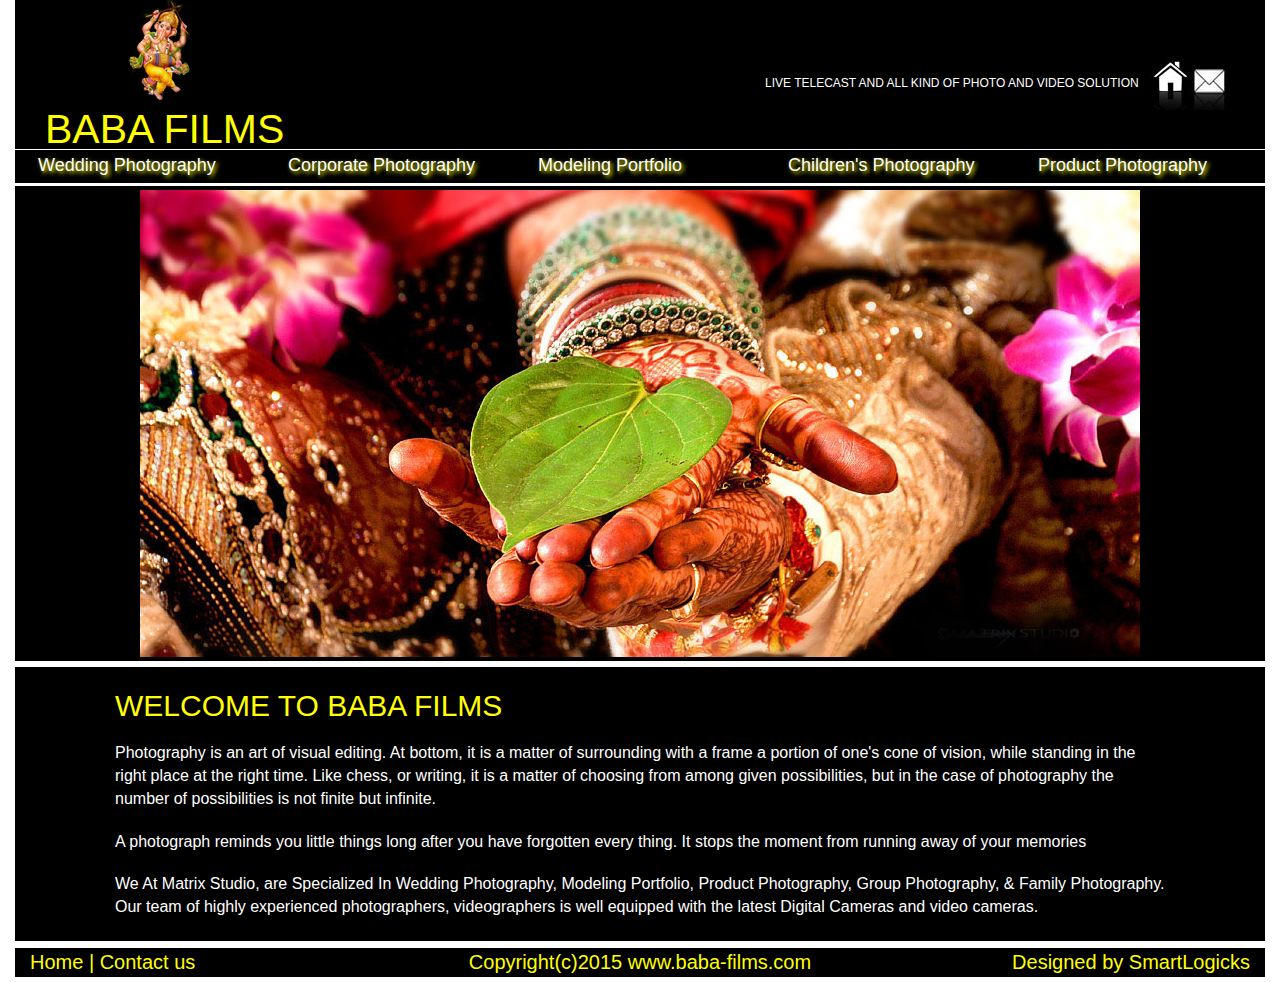
<file: index.html>
<html>
<head>
    <title>
        Photo-Studio
    </title>
    <link type="image/x-icon" href="ganesh.png" rel="shortcut icon"/>
    <script type="text/javascript" src="javascript.js">
    </script>
    <link rel="stylesheet" href="mystyle.css"/>
    <meta charset="UTF-8">
    <meta http-equiv="X-UA-COMPATIBLE" content="IE=edge">
    <meta name="viewport" content="width=device-width, initial-scale=1, shrink-to-fit=no">
    <link rel="stylesheet" href="bootstrap/css/bootstrap.min.css"/>
</head>
<body onload="start()">
<div class="container-fluid">
    <div class="header">
        <div class="logo">
            <img class="img-responsive ganesh" src="ganesh.png" alt=""/>
            <p class="near-ganesh">BABA FILMS</p>
            <div class="tagline">
                <p class="tagline">LIVE TELECAST AND ALL KIND OF PHOTO AND VIDEO SOLUTION</p>
                <a href="" style="text-decoration:none;"><img class="img-responsive home" src="home.jpg" alt=""/></a>
                <a href="contactus.html" style="text-decoration:none;"><img class="img-responsive contact"
                                                                            src="contact.jpg"
                                                                            alt=""/></a>
            </div>
        </div>
        <div class="menu">
            <ul class="menu">
                <li><a class="menu" href="wedding.html" alt="">Wedding Photography</a></li>
                <li><a class="menu" href="corporate.html" alt="">Corporate Photography</a></li>
                <li><a class="menu" href="modeling.html" alt="">Modeling Portfolio</a></li>
                <li><a class="menu" href="child.html" alt="">Children's Photography</a></li>
                <li><a class="menu" href="product.html" alt="">Product Photography</a></li>
            </ul>
        </div>
    </div>

    <div class="body">
        <div class="imgchng" align="center">
            <img name="banner" src="images/main6.jpg" alt="Sample Images"/>
        </div>

        <div class="details">
            <h2 class="details">WELCOME TO BABA FILMS</h2>
            <p class="details">Photography is an art of visual editing. At bottom, it is a matter of surrounding with a
                frame a portion of one's cone of vision, while standing in the right place at the right time. Like
                chess, or
                writing, it is a matter of choosing from among given possibilities, but in the case of photography the
                number of possibilities is not finite but infinite.</p>

            <p class="details">A photograph reminds you little things long after you have forgotten every thing. It
                stops
                the moment from running away of your memories</p>

            <p class="details">We At Matrix Studio, are Specialized In Wedding Photography, Modeling Portfolio, Product
                Photography, Group Photography, & Family Photography. Our team of highly experienced photographers,
                videographers is well equipped with the latest Digital Cameras and video cameras.</p>
        </div>

        <div class="row end">
            <div class="col-md-4">
                <p class="cr"><a class="at" href="" alt="">Home</a> |
                    <a class="at" href="contactus.html" alt=""> Contact us</a></p>
            </div>
            <div class="col-md-4 text-center">
                <p class="cr">Copyright(c)2015 www.baba-films.com</p>
            </div>
            <div class="col-md-4 text-right">
                <p class="cr">Designed by SmartLogicks</p>
            </div>
        </div>

    </div>

</div>
</body>
</html>
</file>
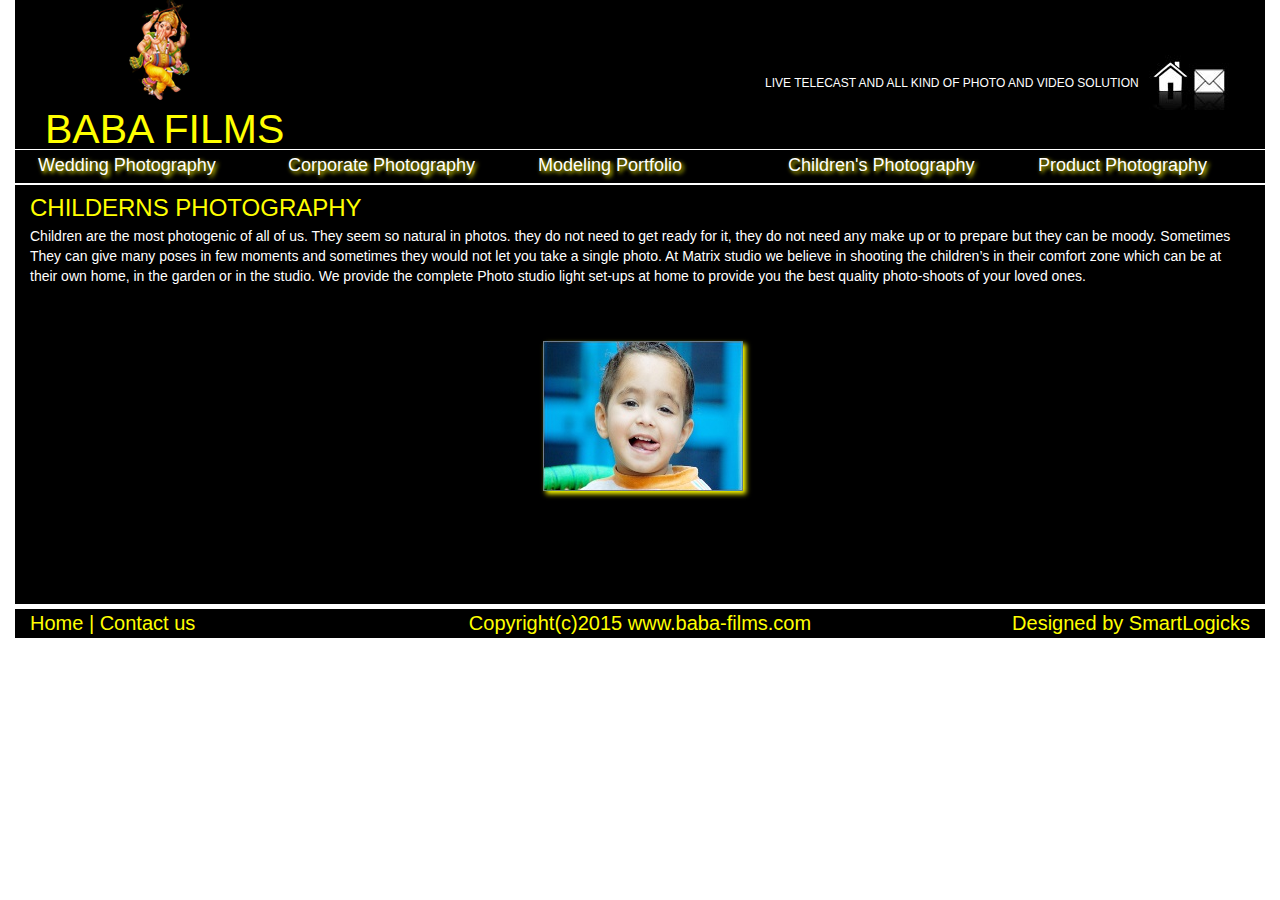
<file: child.html>
<html>
<head>
    <title>
        Childerns Photography
    </title>
    <link type="image/x-icon" href="ganesh.png" rel="shortcut icon">
    <script type="text/javascript" src="javascript.js">
    </script>
    <link rel="stylesheet" href="mystyle.css"/>
    <meta charset="UTF-8">
    <meta http-equiv="X-UA-COMPATIBLE" content="IE=edge">
    <meta name="viewport" content="width=device-width, initial-scale=1, shrink-to-fit=no">
    <link rel="stylesheet" href="bootstrap/css/bootstrap.min.css"/>
</head>
<body onload="start()">
<div class="container-fluid">
    <div class="header">
        <div class="logo">
            <img class="img-responsive ganesh" src="ganesh.png" alt=""/>
            <p class="near-ganesh">BABA FILMS</p>
            <div class="tagline">
                <p class="tagline">LIVE TELECAST AND ALL KIND OF PHOTO AND VIDEO SOLUTION</p>
                <a href="index.html" style="text-decoration:none;"><img class="img-responsive home" src="home.jpg"
                                                                        alt=""/></a>
                <a href="contactus.html" style="text-decoration:none;"><img class="img-responsive contact"
                                                                            src="contact.jpg" alt=""/></a>
            </div>
        </div>
        <div class="menu">
            <ul class="menu">
                <li><a class="menu" href="wedding.html" alt="">Wedding Photography</a></li>
                <li><a class="menu" href="corporate.html" alt="">Corporate Photography</a></li>
                <li><a class="menu" href="modeling.html" alt="">Modeling Portfolio</a></li>
                <li><a class="menu" href="" alt="">Children's Photography</a></li>
                <li><a class="menu" href="product.html" alt="">Product Photography</a></li>
            </ul>
        </div>
    </div>

    <div class="body">


        <div class="imgbigbox">
            <h3 class="wedd">CHILDERNS PHOTOGRAPHY </h3>
            <p class="wedd">Children are the most photogenic of all of us. They seem so natural in photos. they do not
                need
                to get ready for it, they do not need any make up or to prepare but they can be moody. Sometimes They
                can
                give many poses in few moments and sometimes they would not let you take a single photo. At Matrix
                studio we
                believe in shooting the children’s in their comfort zone which can be at their own home, in the garden
                or in
                the studio. We provide the complete Photo studio light set-ups at home to provide you the best quality
                photo-shoots of your loved ones.</p>
            <table style="width:100%">
                <tr>
                    <td>
                        <div class="imgbox" style="margin-left:42%;">
                            <img class="img-responsive boxhere" src="child/main1.jpg" alt=""/>
                        </div>
                    </td>
                </tr>
            </table>
        </div>
        <div class="row end">
            <div class="col-md-4">
                <p class="cr"><a class="at" href="" alt="">Home</a> |
                    <a class="at" href="contactus.html" alt=""> Contact us</a></p>
            </div>
            <div class="col-md-4 text-center">
                <p class="cr">Copyright(c)2015 www.baba-films.com</p>
            </div>
            <div class="col-md-4 text-right">
                <p class="cr">Designed by SmartLogicks</p>
            </div>
        </div>
    </div>

</div>
</body>
</html>
</file>
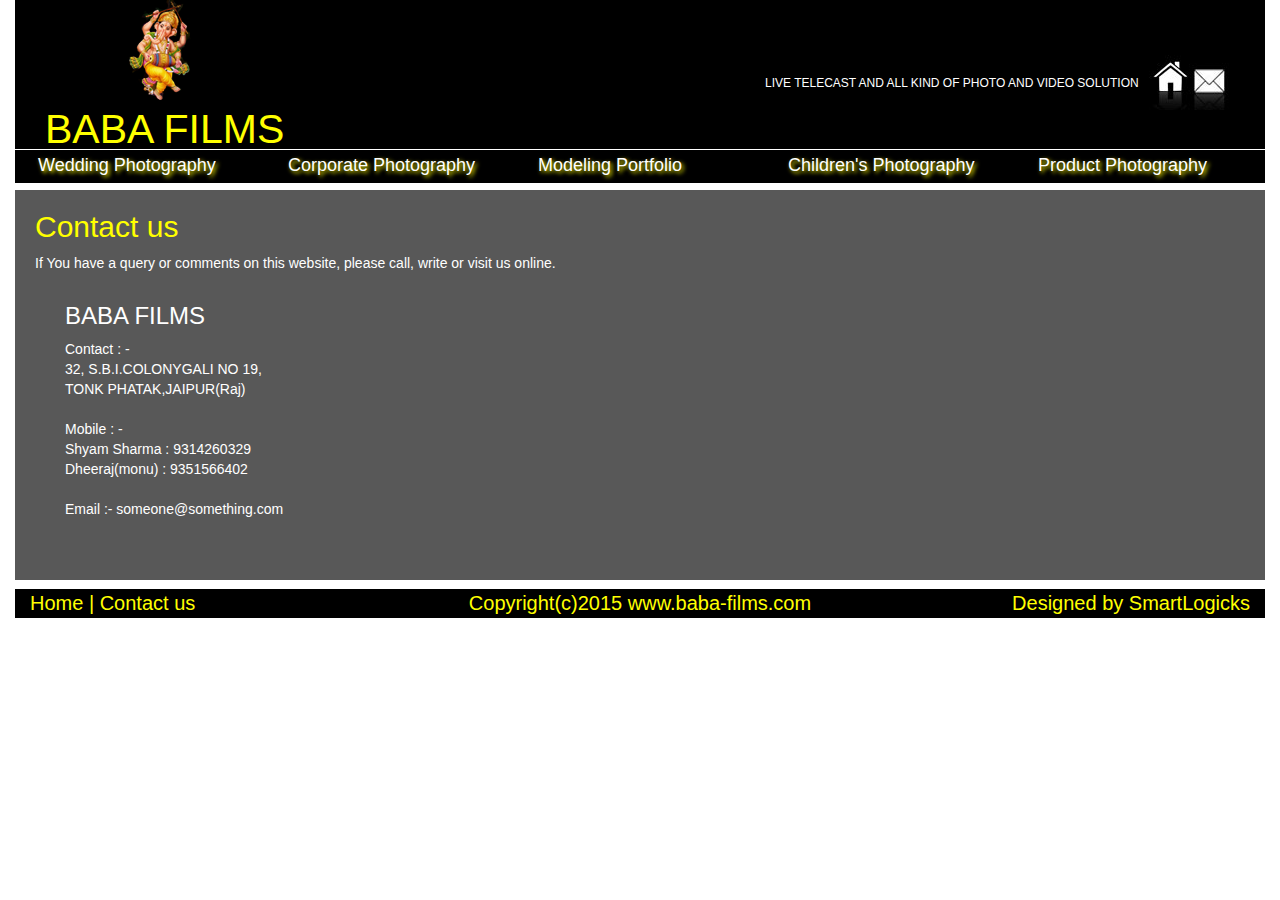
<file: contactus.html>
<html>
<head>
    <title>
        Contact Us
    </title>
    <link type="image/x-icon" href="ganesh.png" rel="shortcut icon">
    <script type="text/javascript" src="javascript.js">
    </script>
    <link rel="stylesheet" href="mystyle.css"/>
    <meta charset="UTF-8">
    <meta http-equiv="X-UA-COMPATIBLE" content="IE=edge">
    <meta name="viewport" content="width=device-width, initial-scale=1, shrink-to-fit=no">
    <link rel="stylesheet" href="bootstrap/css/bootstrap.min.css"/>
</head>
<body onload="start()">

<div class="container-fluid">
    <div class="header">
        <div class="logo">
            <img class="img-responsive ganesh" src="ganesh.png" alt=""/>
            <p class="near-ganesh">BABA FILMS</p>
            <div class="tagline">
                <p class="tagline">LIVE TELECAST AND ALL KIND OF PHOTO AND VIDEO SOLUTION</p>
                <a href="index.html" style="text-decoration:none;"><img class="img-responsive home" src="home.jpg"
                                                                        alt=""/></a>
                <a href="" style="text-decoration:none;"><img class="img-responsive contact" src="contact.jpg" alt=""/></a>
            </div>
        </div>
        <div class="menu">
            <ul class="menu">
                <li><a class="menu" href="wedding.html" alt="">Wedding Photography</a></li>
                <li><a class="menu" href="corporate.html" alt="">Corporate Photography</a></li>
                <li><a class="menu" href="modeling.html" alt="">Modeling Portfolio</a></li>
                <li><a class="menu" href="child.html" alt="">Children's Photography</a></li>
                <li><a class="menu" href="product.html" alt="">Product Photography</a></li>
            </ul>
        </div>
    </div>

    <div class="body">
        <div class="contact-us">

            <h2 class="contact-us">Contact us</h2>
            <p style="margin-left:20px;color:white;">If You have a query or comments on this website, please call, write
                or
                visit us online.</p>
            <h3 class="contact-us">BABA FILMS</h3>
            <p class="contact-us">
                Contact : -<br/>
                32, S.B.I.COLONYGALI NO 19,<br/>
                TONK PHATAK,JAIPUR(Raj)<br/>
                <br/>
                Mobile : -<br/>
                Shyam Sharma : 9314260329<br/>
                Dheeraj(monu) : 9351566402<br/>
                <br/>
                Email :- someone@something.com<br/>
                <br/>
            </p>
        </div>

        <div class="row end">
            <div class="col-md-4">
                <p class="cr"><a class="at" href="" alt="">Home</a> |
                    <a class="at" href="contactus.html" alt=""> Contact us</a></p>
            </div>
            <div class="col-md-4 text-center">
                <p class="cr">Copyright(c)2015 www.baba-films.com</p>
            </div>
            <div class="col-md-4 text-right">
                <p class="cr">Designed by SmartLogicks</p>
            </div>
        </div>
    </div>

</div>
</body>
</html>
</file>
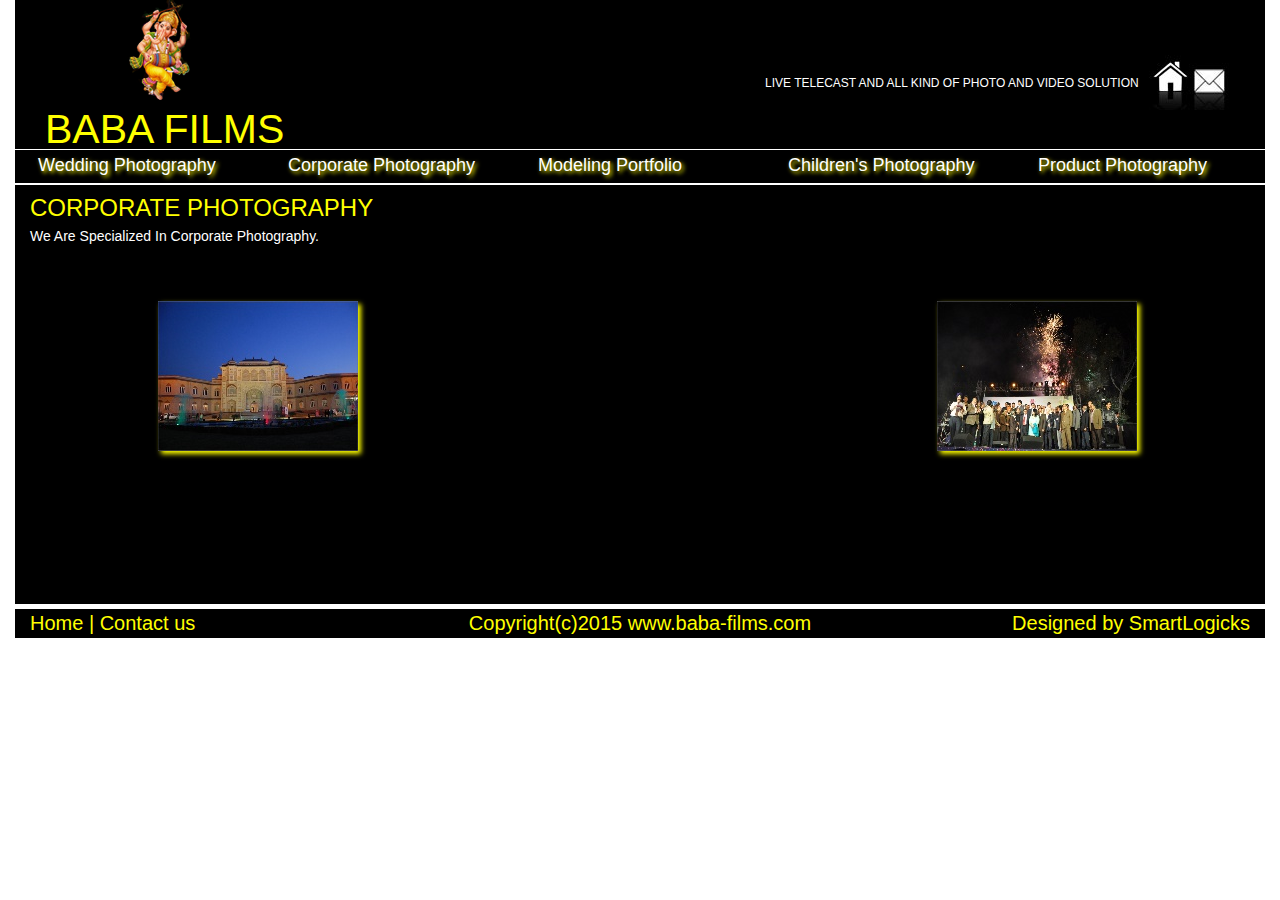
<file: corporate.html>
<html>
<head>
    <title>
        Corporate Photography
    </title>
    <link type="image/x-icon" href="ganesh.png" rel="shortcut icon">
    <script type="text/javascript" src="javascript.js">
    </script>
    <link rel="stylesheet" href="mystyle.css"/>
    <meta charset="UTF-8">
    <meta http-equiv="X-UA-COMPATIBLE" content="IE=edge">
    <meta name="viewport" content="width=device-width, initial-scale=1, shrink-to-fit=no">
    <link rel="stylesheet" href="bootstrap/css/bootstrap.min.css"/>
</head>
<body onload="start()">

<div class="container-fluid">
    <div class="header">
        <div class="logo">
            <img class="img-responsive ganesh" src="ganesh.png" alt=""/>
            <p class="near-ganesh">BABA FILMS</p>
            <div class="tagline">
                <p class="tagline">LIVE TELECAST AND ALL KIND OF PHOTO AND VIDEO SOLUTION</p>
                <a href="index.html" style="text-decoration:none;"><img class="img-responsive home" src="home.jpg"
                                                                        alt=""/></a>
                <a href="contactus.html" style="text-decoration:none;"><img class="img-responsive contact"
                                                                            src="contact.jpg" alt=""/></a>
            </div>
        </div>
        <div class="menu nothing">
            <ul class="menu">
                <li><a class="menu" href="wedding.html" alt="">Wedding Photography</a></li>
                <li><a class="menu" href="" alt="">Corporate Photography</a></li>
                <li><a class="menu" href="modeling.html" alt="">Modeling Portfolio</a></li>
                <li><a class="menu" href="child.html" alt="">Children's Photography</a></li>
                <li><a class="menu" href="product.html" alt="">Product Photography</a></li>
            </ul>
        </div>
    </div>

    <div class="body">

        <div class="imgbigbox">
            <h3 class="wedd">CORPORATE PHOTOGRAPHY </h3>
            <p class="wedd">We Are Specialized In Corporate Photography. </p>
            <table style="width:100%">
                <tr>
                    <td>
                        <div class="imgbox" style="margin-left:140px;">
                            <img class="img-responsive boxhere" src="corporate/main1.jpg" alt=""/>
                        </div>
                    </td>
                    <td>
                        <div class="imgbox">
                            <img class="img-responsive boxhere" src="corporate/main2.jpg" alt=""/>
                        </div>
                    </td>
                </tr>
            </table>
        </div>

        <div class="row end">
            <div class="col-md-4">
                <p class="cr"><a class="at" href="" alt="">Home</a> |
                    <a class="at" href="contactus.html" alt=""> Contact us</a></p>
            </div>
            <div class="col-md-4 text-center">
                <p class="cr">Copyright(c)2015 www.baba-films.com</p>
            </div>
            <div class="col-md-4 text-right">
                <p class="cr">Designed by SmartLogicks</p>
            </div>
        </div>
    </div>

</div>
</body>
</html>
</file>
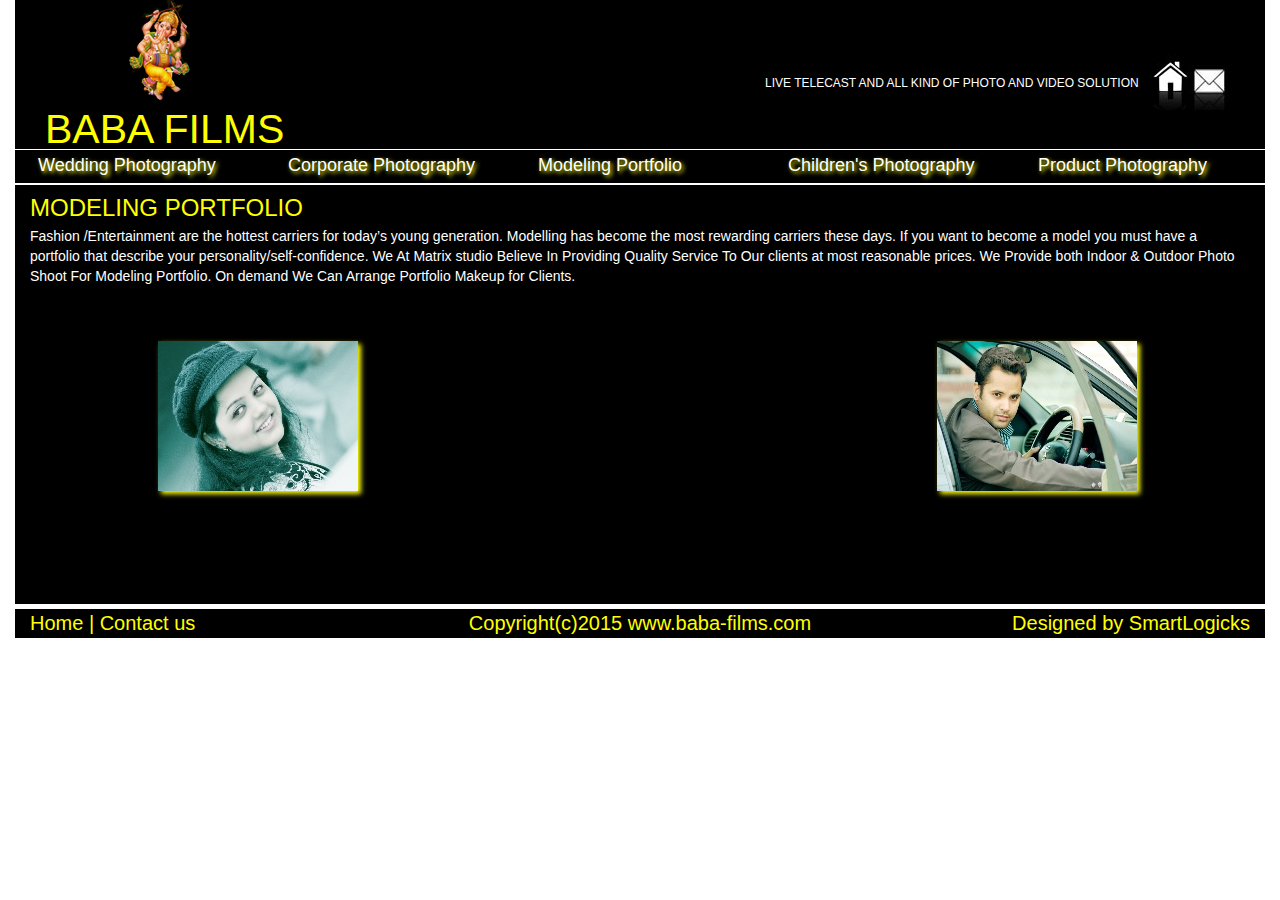
<file: modeling.html>
<html>
<head>
    <title>
        Modeling Portfolio
    </title>
    <link type="image/x-icon" href="ganesh.png" rel="shortcut icon">
    <script type="text/javascript" src="javascript.js">
    </script>
    <link rel="stylesheet" href="mystyle.css"/>
    <meta charset="UTF-8">
    <meta http-equiv="X-UA-COMPATIBLE" content="IE=edge">
    <meta name="viewport" content="width=device-width, initial-scale=1, shrink-to-fit=no">
    <link rel="stylesheet" href="bootstrap/css/bootstrap.min.css"/>
</head>
<body onload="start()">
<div class="container-fluid">
    <div class="header">
        <div class="logo">
            <img class="img-responsive ganesh" src="ganesh.png" alt=""/>
            <p class="near-ganesh">BABA FILMS</p>
            <div class="tagline">
                <p class="tagline">LIVE TELECAST AND ALL KIND OF PHOTO AND VIDEO SOLUTION</p>
                <a href="index.html" style="text-decoration:none;"><img class="img-responsive home" src="home.jpg"
                                                                        alt=""/></a>
                <a href="contactus.html" style="text-decoration:none;"><img class="img-responsive contact"
                                                                            src="contact.jpg"
                                                                            alt=""/></a>
            </div>
        </div>
        <div class="menu">
            <ul class="menu">
                <li><a class="menu" href="wedding.html" alt="">Wedding Photography</a></li>
                <li><a class="menu" href="corporate.html" alt="">Corporate Photography</a></li>
                <li><a class="menu" href="" alt="">Modeling Portfolio</a></li>
                <li><a class="menu" href="child.html" alt="">Children's Photography</a></li>
                <li><a class="menu" href="product.html" alt="">Product Photography</a></li>
            </ul>
        </div>
    </div>

    <div class="body">


        <div class="imgbigbox">
            <h3 class="wedd">MODELING PORTFOLIO</h3>
            <p class="wedd">Fashion /Entertainment are the hottest carriers for today’s young generation. Modelling has
                become the most rewarding carriers these days. If you want to become a model you must have a portfolio
                that
                describe your personality/self-confidence. We At Matrix studio Believe In Providing Quality Service To
                Our
                clients at most reasonable prices. We Provide both Indoor & Outdoor Photo Shoot For Modeling Portfolio.
                On
                demand We Can Arrange Portfolio Makeup for Clients.</p>
            <table style="width:100%">
                <tr>
                    <td>
                        <div class="imgbox" style="margin-left:140px;">
                            <img class="img-responsive boxhere" src="modeling/main1.jpg" alt=""></img>
                        </div>
                    </td>
                    <td>
                        <div class="imgbox">
                            <img class="img-responsive boxhere" src="modeling/main2.jpg" alt=""></img>
                        </div>
                    </td>
                </tr>
            </table>
        </div>

        <div class="row end">
            <div class="col-md-4">
                <p class="cr"><a class="at" href="" alt="">Home</a> |
                    <a class="at" href="contactus.html" alt=""> Contact us</a></p>
            </div>
            <div class="col-md-4 text-center">
                <p class="cr">Copyright(c)2015 www.baba-films.com</p>
            </div>
            <div class="col-md-4 text-right">
                <p class="cr">Designed by SmartLogicks</p>
            </div>
        </div>
    </div>

</div>
</body>
</html>
</file>
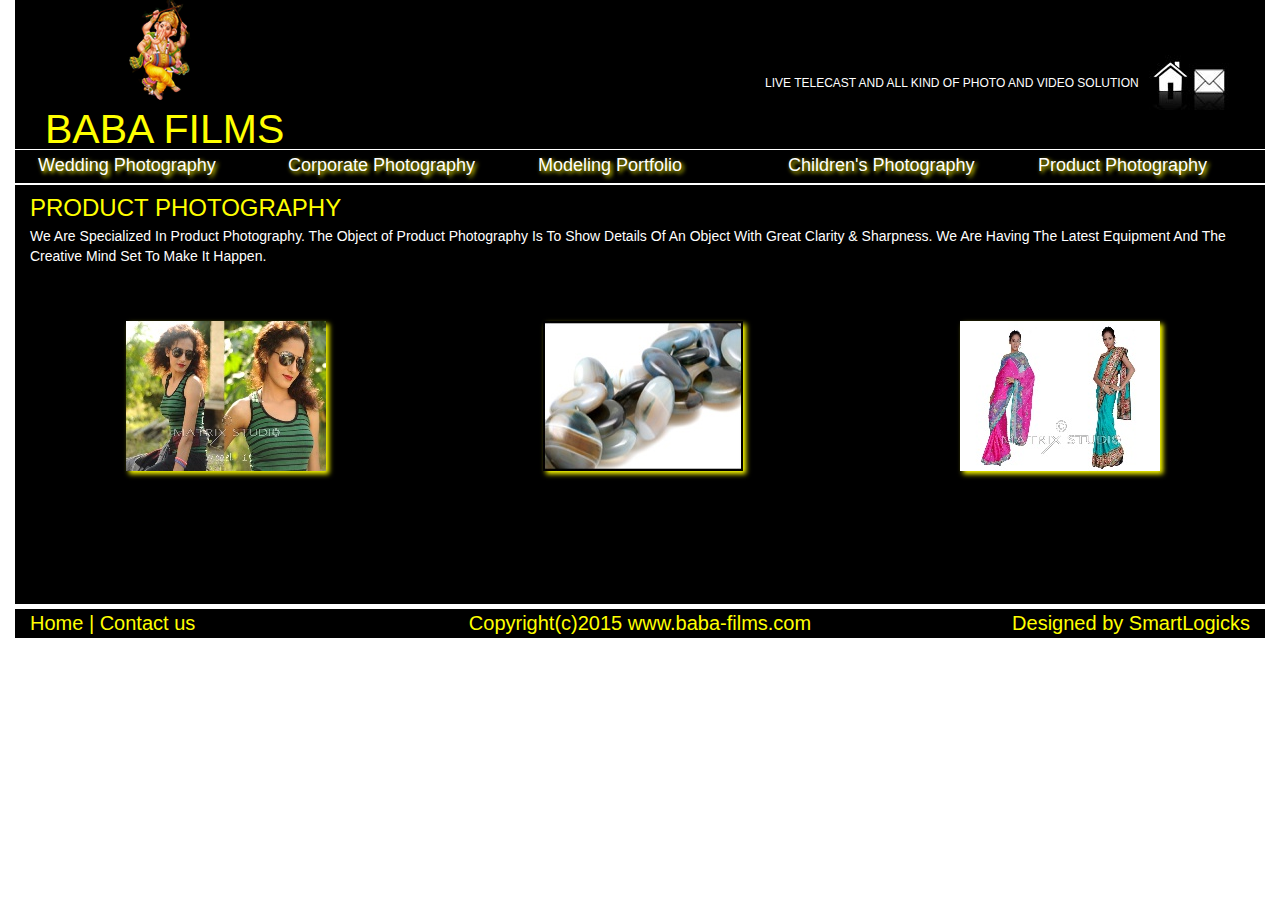
<file: product.html>
<html>
<head>
    <title>
        Product Photography
    </title>
    <link type="image/x-icon" href="ganesh.png" rel="shortcut icon">
    <script type="text/javascript" src="javascript.js">
    </script>
    <link rel="stylesheet" href="mystyle.css"/>
    <meta charset="UTF-8">
    <meta http-equiv="X-UA-COMPATIBLE" content="IE=edge">
    <meta name="viewport" content="width=device-width, initial-scale=1, shrink-to-fit=no">
    <link rel="stylesheet" href="bootstrap/css/bootstrap.min.css"/>
</head>
<body onload="start()">
<div class="container-fluid">
    <div class="header">
        <div class="logo">

            <img class="img-responsive ganesh" src="ganesh.png" alt=""/>
            <p class="near-ganesh">BABA FILMS</p>
            <div class="tagline">
                <p class="tagline">LIVE TELECAST AND ALL KIND OF PHOTO AND VIDEO SOLUTION</p>
                <a href="index.html" style="text-decoration:none;"><img class="img-responsive home" src="home.jpg"
                                                                        alt=""/></a>
                <a href="contactus.html" style="text-decoration:none;"><img class="img-responsive contact"
                                                                            src="contact.jpg"
                                                                            alt=""/></a>
            </div>
        </div>
        <div class="menu">
            <ul class="menu">
                <li><a class="menu" href="wedding.html" alt="">Wedding Photography</a></li>
                <li><a class="menu" href="corporate.html" alt="">Corporate Photography</a></li>
                <li><a class="menu" href="modeling.html" alt="">Modeling Portfolio</a></li>
                <li><a class="menu" href="child.html" alt="">Children's Photography</a></li>
                <li><a class="menu" href="" alt="">Product Photography</a></li>
            </ul>
        </div>
    </div>

    <div class="body">
        <div class="imgbigbox">
            <h3 class="wedd">PRODUCT PHOTOGRAPHY </h3>
            <p class="wedd">We Are Specialized In Product Photography. The Object of Product Photography Is To Show
                Details
                Of An Object With Great Clarity & Sharpness. We Are Having The Latest Equipment And The Creative
                Mind Set To
                Make It Happen.</p>
            <table style="width:100%">
                <tr>
                    <td>
                        <div class="imgbox">
                            <img class="img-responsive boxhere" src="product/main1.jpg" alt=""/>
                        </div>
                    </td>
                    <td>
                        <div class="imgbox">
                            <img class="img-responsive boxhere" src="product/main2.jpg" alt=""/>
                        </div>
                    </td>
                    <td>
                        <div class="imgbox">
                            <img class="img-responsive boxhere" src="product/main3.jpg" alt=""/>
                        </div>
                    </td>
                </tr>
            </table>
        </div>

        <div class="row end">
            <div class="col-md-4">
                <p class="cr"><a class="at" href="" alt="">Home</a> |
                    <a class="at" href="contactus.html" alt=""> Contact us</a></p>
            </div>
            <div class="col-md-4 text-center">
                <p class="cr">Copyright(c)2015 www.baba-films.com</p>
            </div>
            <div class="col-md-4 text-right">
                <p class="cr">Designed by SmartLogicks</p>
            </div>
        </div>
    </div>

</div>
</body>
</html>
</file>
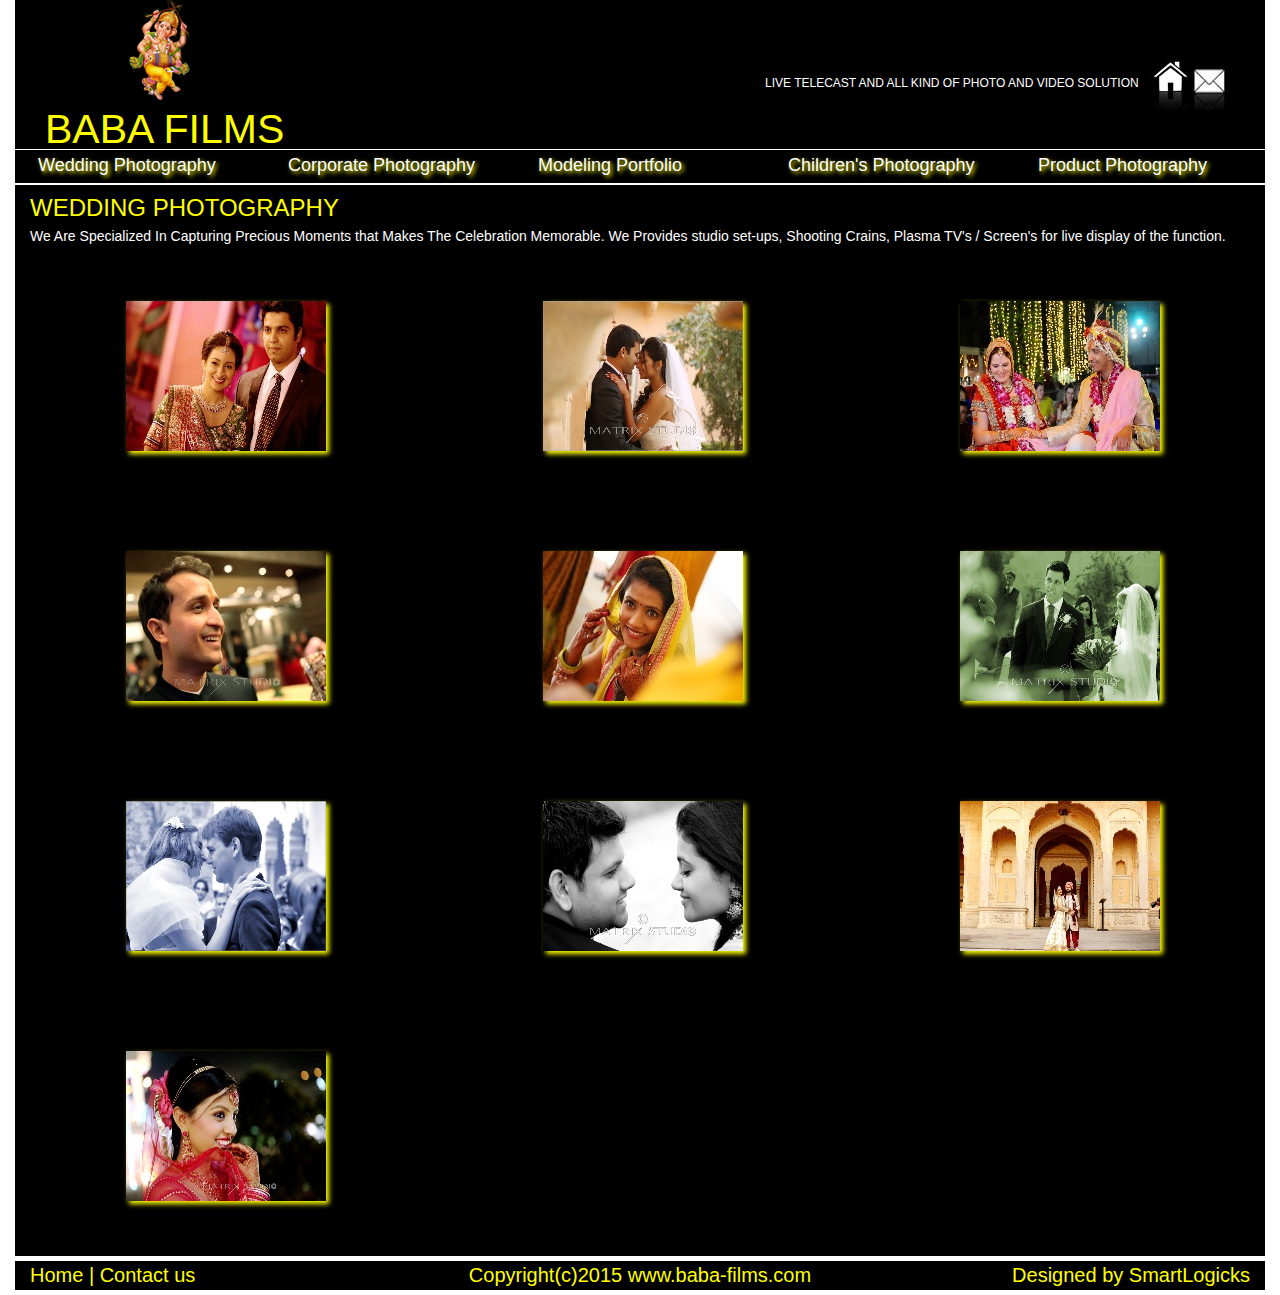
<file: wedding.html>
<html>
<head>
    <title>
        Wedding Photography
    </title>
    <link type="image/x-icon" href="ganesh.png" rel="shortcut icon">
    <script type="text/javascript" src="javascript.js">
    </script>
    <link rel="stylesheet" href="mystyle.css"/>
    <meta charset="UTF-8">
    <meta http-equiv="X-UA-COMPATIBLE" content="IE=edge">
    <meta name="viewport" content="width=device-width, initial-scale=1, shrink-to-fit=no">
    <link rel="stylesheet" href="bootstrap/css/bootstrap.min.css"/>
</head>
<body onload="start()">
<div class="container-fluid">
    <div class="header">
        <div class="logo">
            <img class="img-responsive ganesh" src="ganesh.png" alt=""/>
            <p class="near-ganesh">BABA FILMS</p>
            <div class="tagline">
                <p class="tagline">LIVE TELECAST AND ALL KIND OF PHOTO AND VIDEO SOLUTION</p>
                <a href="index.html" style="text-decoration:none;"><img class="img-responsive home" src="home.jpg"
                                                                        alt=""/></a>
                <a href="contactus.html" style="text-decoration:none;"><img class="img-responsive contact"
                                                                            src="contact.jpg"
                                                                            alt=""/></a>
            </div>
        </div>
        <div class="menu">
            <ul class="menu">
                <li><a class="menu" href="" alt="">Wedding Photography</a></li>
                <li><a class="menu" href="corporate.html" alt="">Corporate Photography</a></li>
                <li><a class="menu" href="modeling.html" alt="">Modeling Portfolio</a></li>
                <li><a class="menu" href="child.html" alt="">Children's Photography</a></li>
                <li><a class="menu" href="product.html" alt="">Product Photography</a></li>
            </ul>
        </div>
    </div>

    <div class="body">


        <div class="imgbigbox">
            <h3 class="wedd">WEDDING PHOTOGRAPHY </h3>
            <p class="wedd">We Are Specialized In Capturing Precious Moments that Makes The Celebration Memorable.
                We Provides studio set-ups, Shooting Crains, Plasma TV's / Screen's for live display of the
                function.</p>
            <table style="width:100%">
                <tr>
                    <td>
                        <div class="imgbox">
                            <img class="img-responsive boxhere" src="wedding/main1.jpg" alt=""/>
                        </div>
                    </td>
                    <td>
                        <div class="imgbox">
                            <img class="img-responsive boxhere" src="wedding/main2.jpg" alt=""/>
                        </div>
                    </td>
                    <td>
                        <div class="imgbox">
                            <img class="img-responsive boxhere" src="wedding/main3.jpg" alt=""/>
                        </div>
                    </td>
                </tr>
                <tr>
                    <td>
                        <div class="imgbox">
                            <img class="img-responsive boxhere" src="wedding/main4.jpg" alt=""/>
                        </div>
                    </td>
                    <td>
                        <div class="imgbox">
                            <img class="img-responsive boxhere" src="wedding/main5.jpg" alt=""/>
                        </div>
                    </td>
                    <td>
                        <div class="imgbox">
                            <img class="img-responsive boxhere" src="wedding/main6.jpg" alt=""/>
                        </div>
                    </td>
                </tr>
                <tr>
                    <td>
                        <div class="imgbox">
                            <img class="img-responsive boxhere" src="wedding/main7.jpg" alt=""/>
                        </div>
                    </td>
                    <td>
                        <div class="imgbox">
                            <img class="img-responsive boxhere" src="wedding/main8.jpg" alt=""/>
                        </div>
                    </td>
                    <td>
                        <div class="imgbox">
                            <img class="img-responsive boxhere" src="wedding/main9.jpg" alt=""/>
                        </div>
                    </td>
                </tr>
                <tr>
                    <td>
                        <div class="imgbox">
                            <img class="img-responsive boxhere" src="wedding/main10.jpg" alt=""/>
                        </div>
                    </td>
                </tr>
            </table>
        </div>

        <div class="row end">
            <div class="col-md-4">
                <p class="cr"><a class="at" href="" alt="">Home</a> |
                    <a class="at" href="contactus.html" alt=""> Contact us</a></p>
            </div>
            <div class="col-md-4 text-center">
                <p class="cr">Copyright(c)2015 www.baba-films.com</p>
            </div>
            <div class="col-md-4 text-right">
                <p class="cr">Designed by SmartLogicks</p>
            </div>
        </div>
    </div>

</div>
</body>
</html>
</file>
<file: mystyle.css>
@media (max-width: 1150px) {
    div.container-fluid {
        display: none;
    }
    body:after {
        content: "Sorry! This website isn't compatible for this screen size.";
        text-align: center;
        display: block;
        font-size: 30px;
        color: red;
    }
}

* {
    margin: 0px;
    padding: 0px;
    font-family: Arial, Helvetica, sans-serif;
}

body {
    align-self: center;
}

div.header {
    width: 100%;
    height: 184px;
}

div.logo {
    width: 100%;
    height: 150px;
    border-bottom: 1px solid white;
    background-color: black;
}

img.ganesh {
    width: 70px;
    height: 100px;
    margin-left: 9%;
}

p.near-ganesh {
    font-size: 41px;
    color: yellow;
    margin-left: 30px;
    display: inline;
}

div.tagline {
    height: 60px;
    width: 500px;
    float: right;
    margin-top: -50px;
}

div.menu {
    width: auto;
    height: 33px;
    margin-top: 0px;
    background-color: black;
}

a.menu {
    float: left;
    margin: 3px;
    text-decoration: none;
    font-size: 18px;
    margin-left: 23px;
    color: white;
    text-shadow: 2px 2px 4px yellow;
}

ul.menu {
    list-style: none;
    display: flex;
}

ul.menu li {
    flex: 1;
}

a.menu:hover {
    color: yellow;
    text-decoration: underline;
}

p.tagline {
    color: white;
    font-size: 12px;
    margin-top: 25px;
    float: left;
}

img.home {
    float: left;
    margin-left: 10px;
    margin-top: 5px;
}

img.contact {
    margin-left: 10px;
    margin-top: 5px;
}

div.body {
    width: 100%;
    height: auto;
}

div.imgchng {
    width: 100%;
    height: auto;
    border-top: 2px solid white;
    border-bottom: 4px solid white;
    background-color: black;
    padding: 4px 0px;
    min-height: 480px;
}

div.details {
    width: 100%;
    height: auto;
    background-color: black;
    border-top: 2px solid white;
    border-bottom: 2px solid white;
    padding: 2px 0;
}

p.details {
    margin: 20px 100px;
    font-size: 16px;
    color: white;
}

h2.details {
    color: yellow;
    margin: 20px 100px;
}

div.end {
    background-color: black;
    margin: 5px 0;
}

a.list {
    text-decoration: none;
    color: yellow;
}

p.cr {
    color: yellow;
    font-size: 20px;
    display: inline;
}

p.at {
    color: yellow;
    margin-top: -10px;
    margin-right: 10px;
    font-size: 20px;
    line-height: 2px;
}

td {
    color: white;
    font-size: 20px;
}

table {
    margin-left: 3px;
}

a.at {
    text-decoration: none;
    color: yellow;
    font-size: 20px;
}

a.at:hover {
    color: white;
    text-decoration: underline;
}

div.contact-us {
    width: 100%;
    height: 400px;
    border-top: 6px solid white;
    border-bottom: 4px solid white;
    background-color: #585858;
}

p.contact-us {
    color: white;
    margin-left: 50px;

}

h2.contact-us {
    color: yellow;
    margin-left: 20px;
    margin-top: 20px;
    margin-bottom: 10px;
}

h3.contact-us {
    color: white;
    margin-left: 50px;
    margin-top: 30px;
}

div.imgbigbox {
    width: 100%;
    min-height: 420px;
    align-self: center;
    background-color: black;
    border-top: 1px solid white;
    padding: 5px 0px;
}

div.imgbox {
    width: 200px;
    height: 150px;
    margin: 50px auto;
    box-shadow: 3px 3px 5px yellow;
}

h3.wedd {
    margin: 5px 15px;
    color: yellow;
}

p.wedd {
    margin: 5px 15px;
    color: white;
    font-size: 14px;
}

img.boxhere {
    width: 200px;
    height: 150px;
}

div.imgbox:hover {
    box-shadow: 3px 3px 5px white;
}
</file>
